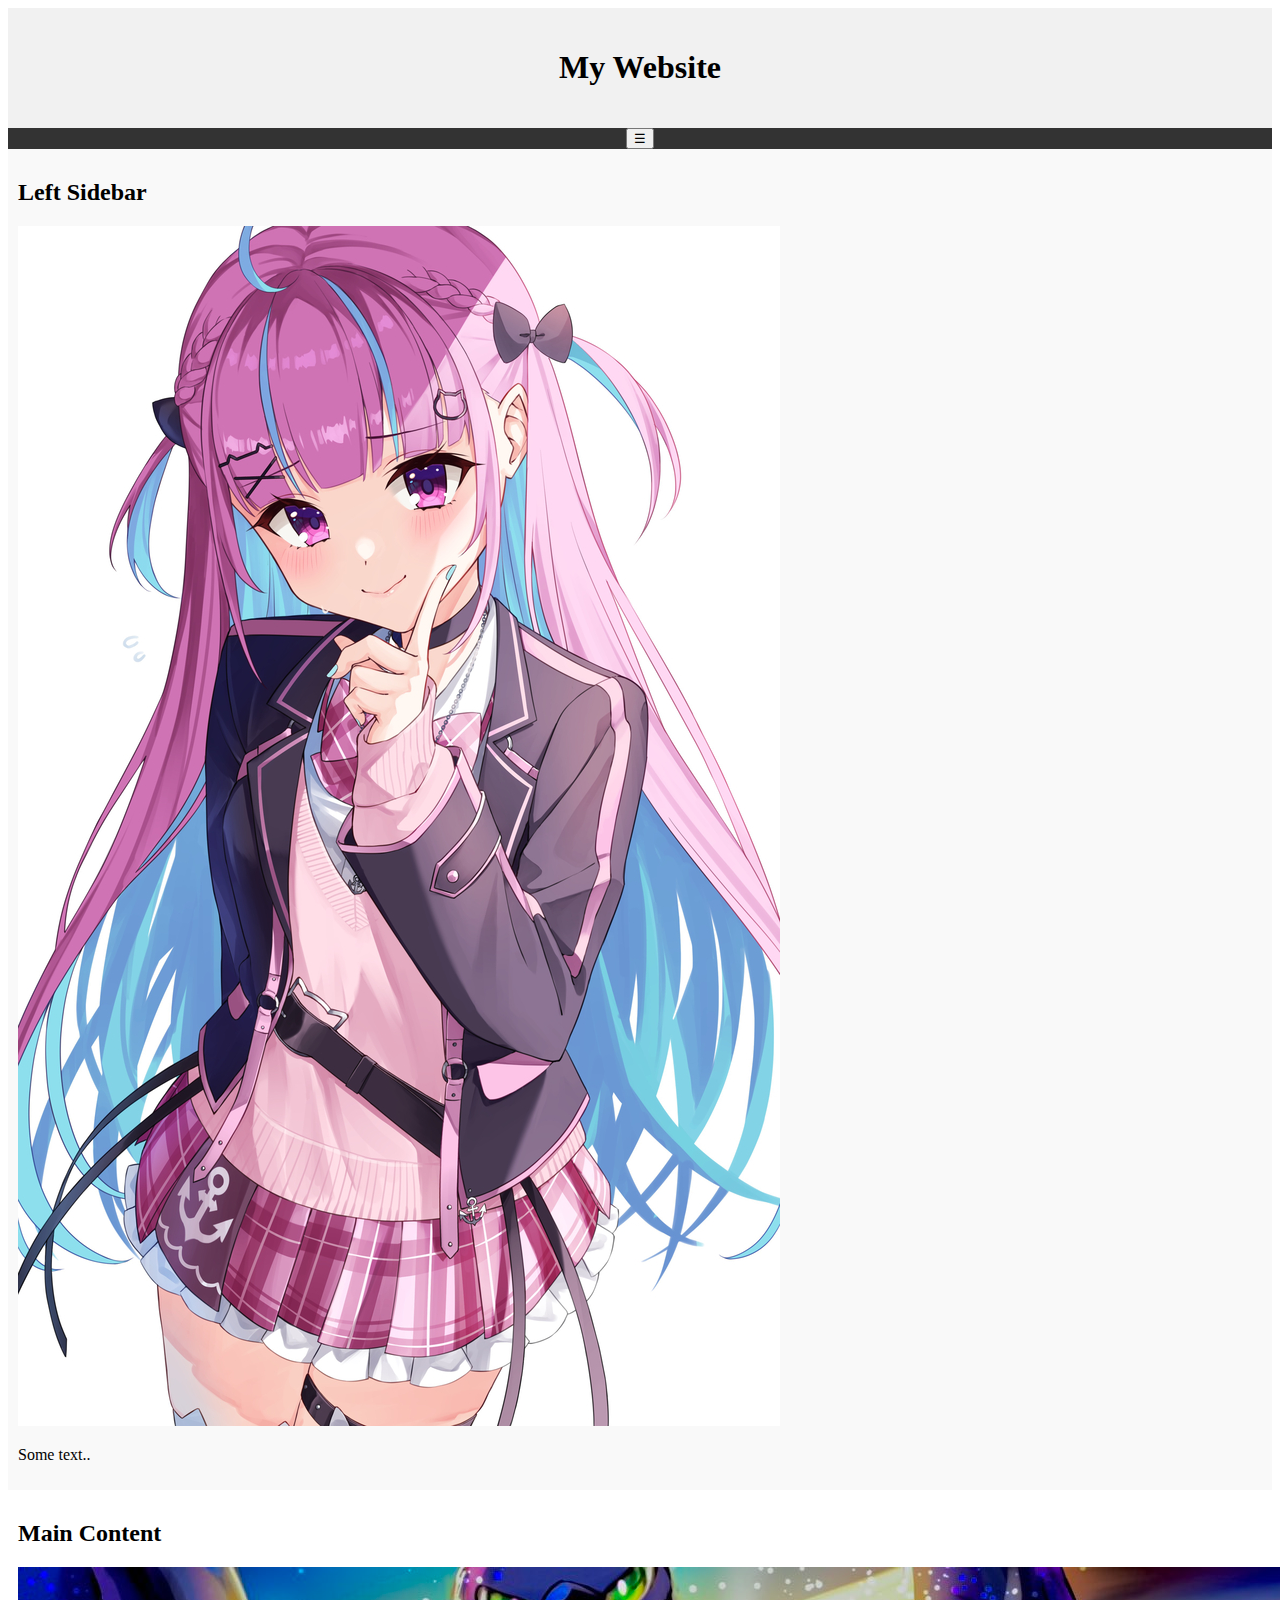
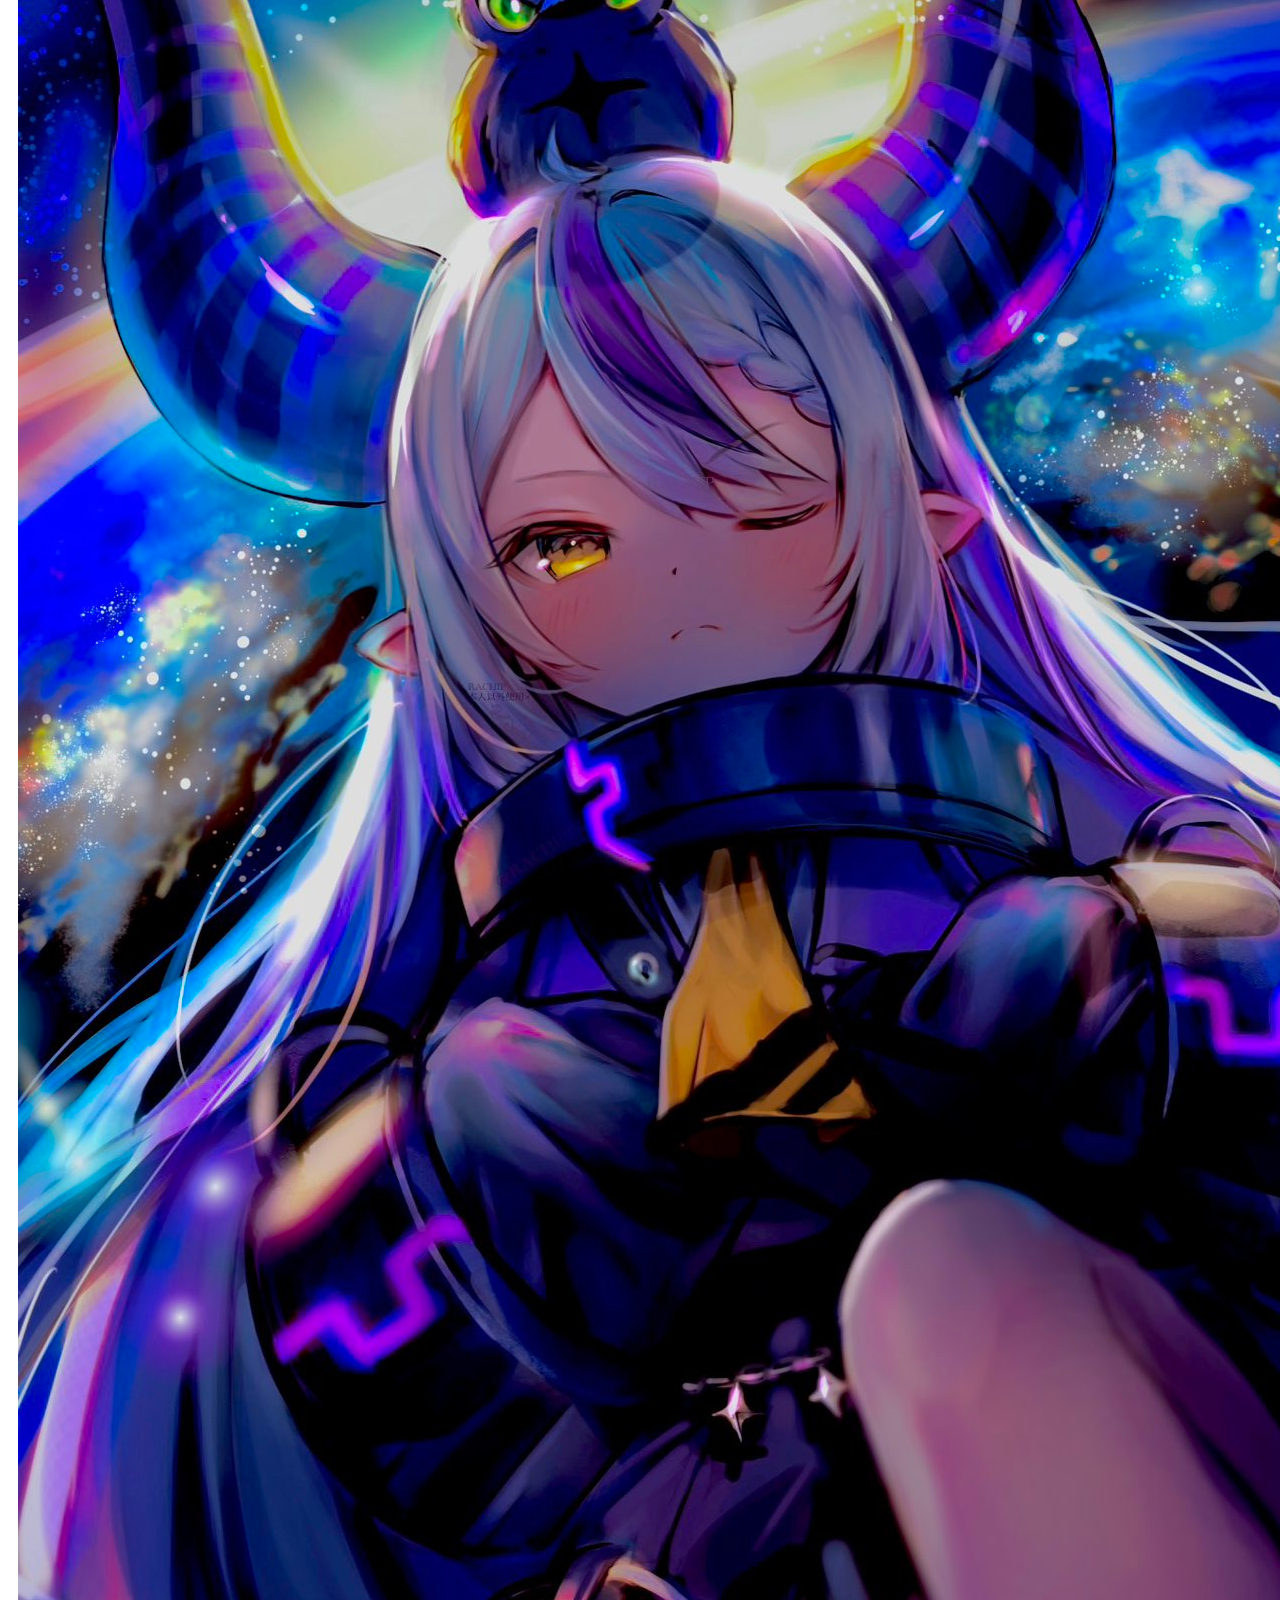
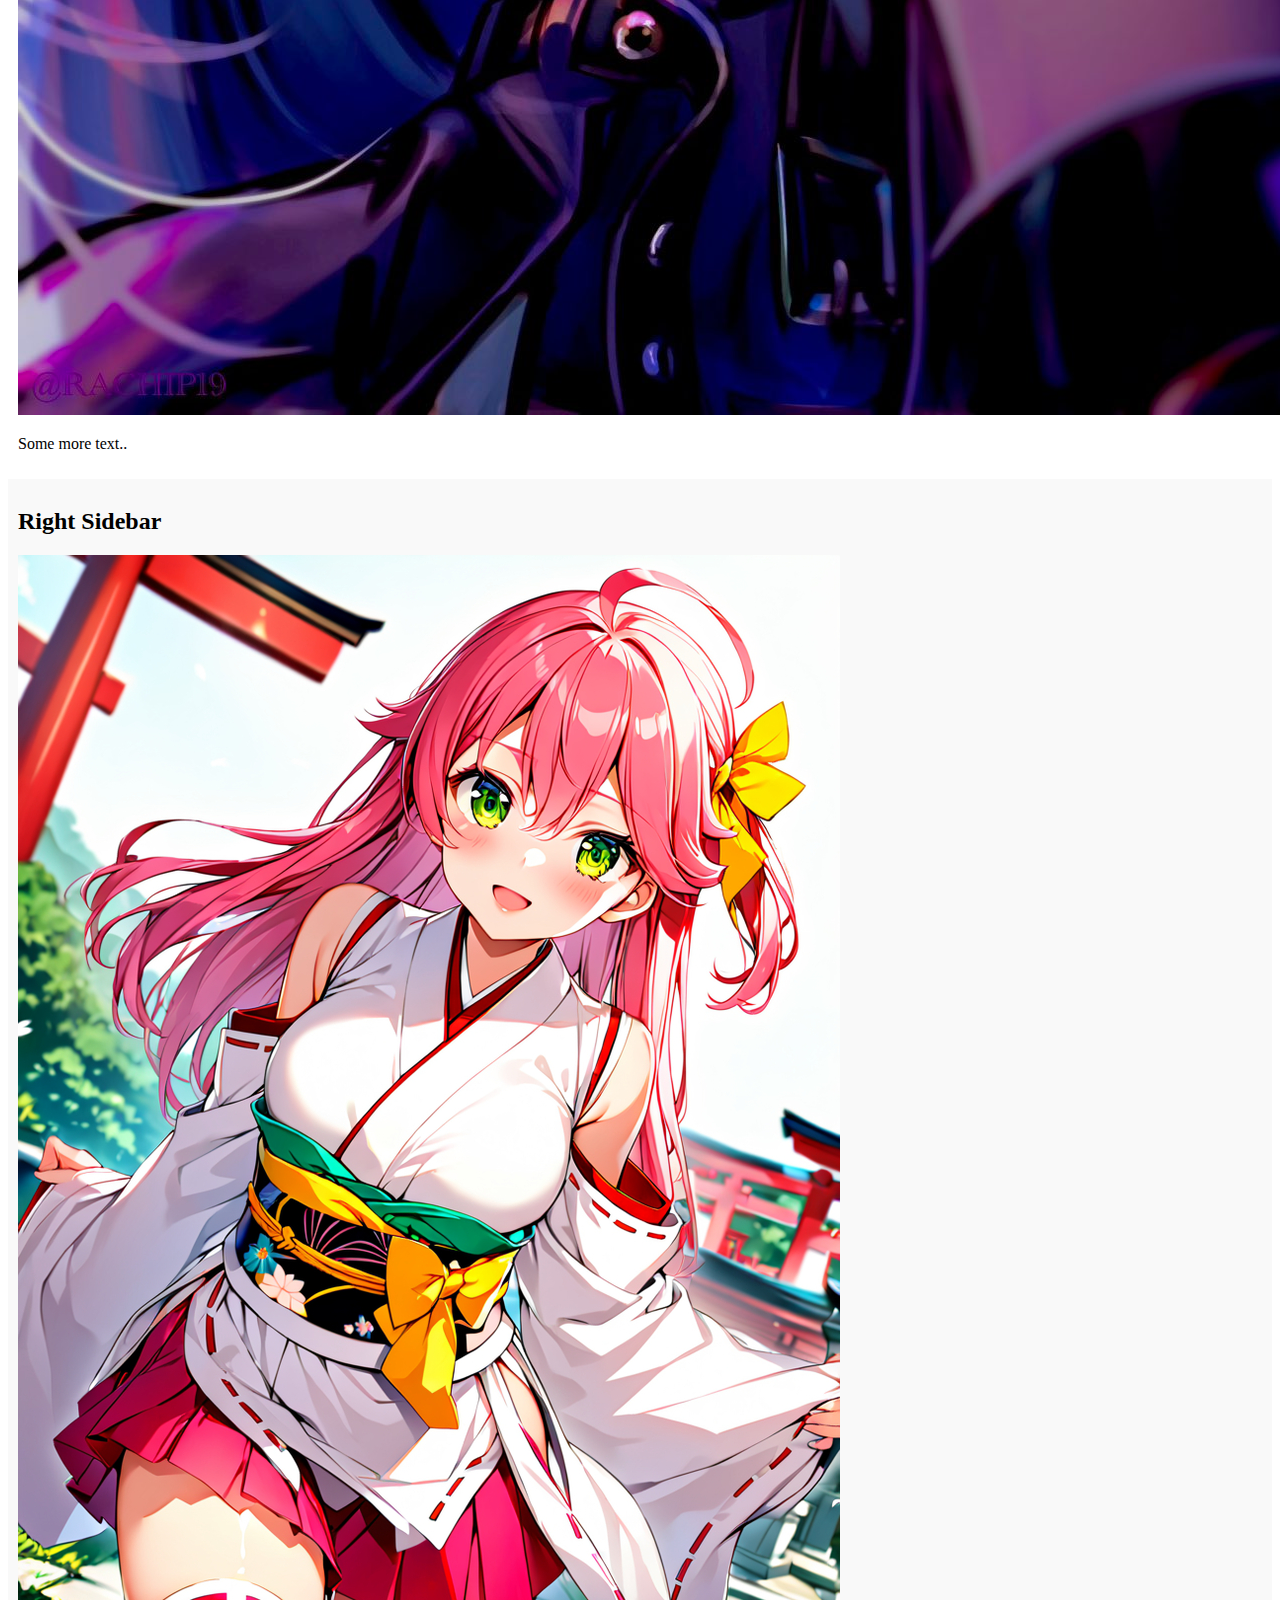
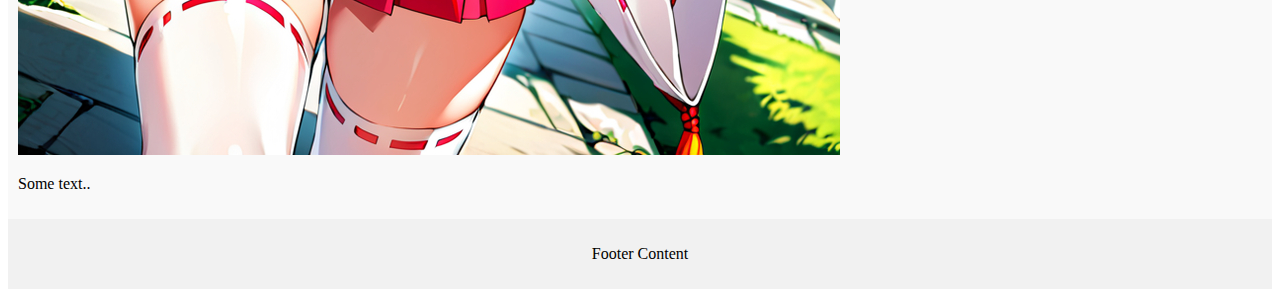
<file: index.html>
<!DOCTYPE html>
<html lang="en">
<head>
  <meta charset="UTF-8">
  <title>TITLE</title>
  <meta name="viewport" content="width=device-width, initial-scale=1.0">
  <link rel="stylesheet" href="styles.css">
</head>
<body>

  <div class="header">
    <h1>My Website</h1>
  </div>

  <div class="topnav">
    <button class="menu">☰</button>
    <div class="menu-options" id="menuOptions">
      <a href="archive.html">Archive</a>
      <a href="journal.html">Journal</a>
      <a href="moodboard.html">Moodboard</a>
      <a href="now.html">Now</a>
    </div>
  </div>

  <div class="row">
    <div class="column side">
      <h2>Left Sidebar</h2>
      <img src="119080960_p0_master1200.jpg" alt="Photo 2" class="gallery-img">
      <p>Some text..</p>
    </div>

    <div class="column middle">
      <h2>Main Content</h2>
       <img src="1693139382032.jpg" alt="Photo 1" class="gallery-img">
      <p>Some more text..</p>
    </div>

    <div class="column side">
      <h2>Right Sidebar</h2>
      <img src="120942166_p12_master1200.jpg" alt="Photo 3" class="gallery-img">
      <p>Some text..</p>
    </div>
  </div>

  <div class="footer">
    <p>Footer Content</p>
  </div>

  <script src="script.js"></script>

</body>
</html>
</file>
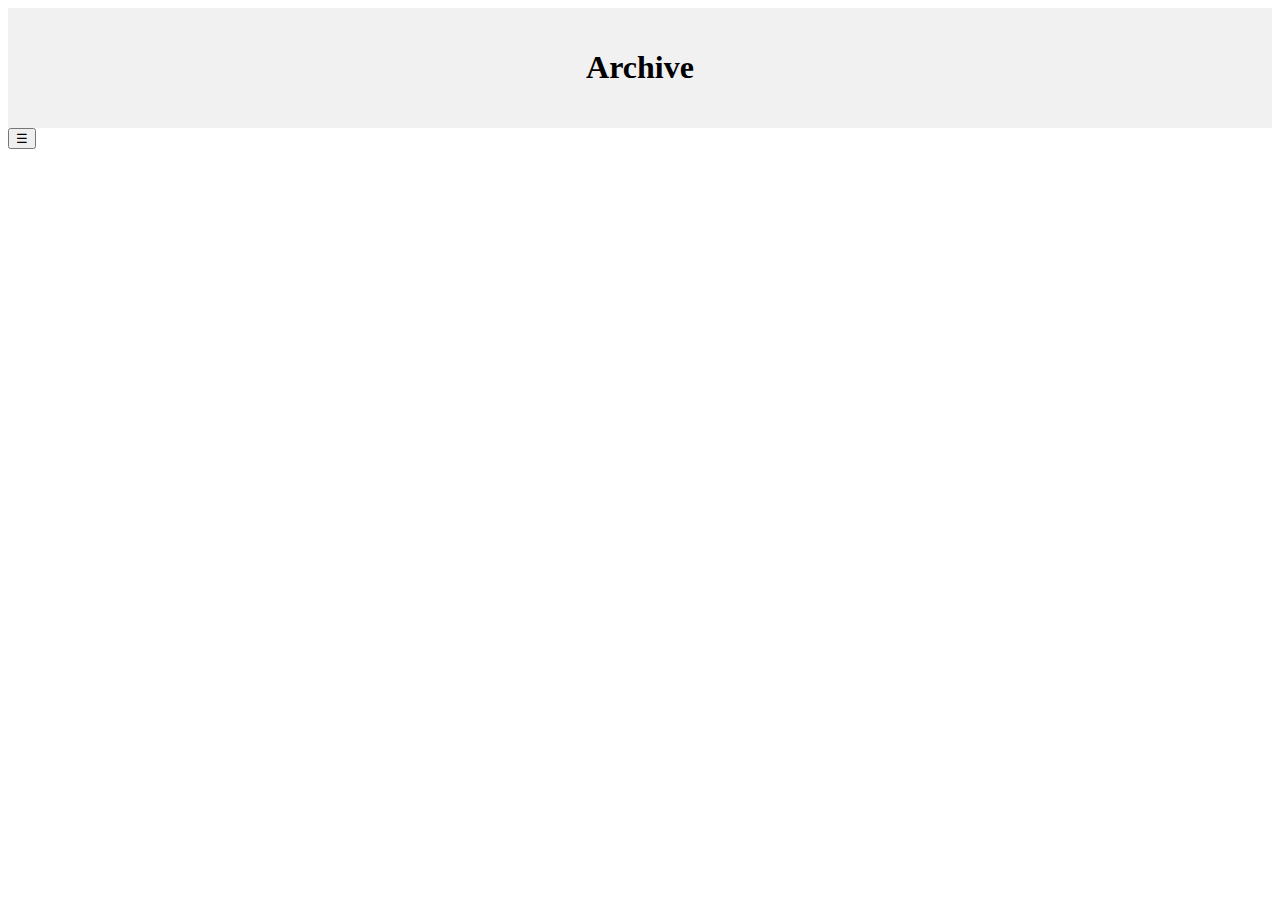
<file: archive.html>
<!DOCTYPE html>
<html lang="en">
<head>
  <meta charset="UTF-8">
  <title>Archive</title>
  <meta name="viewport" content="width=device-width, initial-scale=1.0">
  <link rel="stylesheet" href="styles.css">
</head>
<body>

   <div class="header">
    <h1>Archive</h1>
  </div>


  <button class="menu">☰</button>

  <div class="menu-options" id="menuOptions">
    <a href="gallery.html">Gallery</a>
    <a href="projects.html">Projects</a>
  </div>

  <script src="script.js"></script>
</body>
</html>
</file>
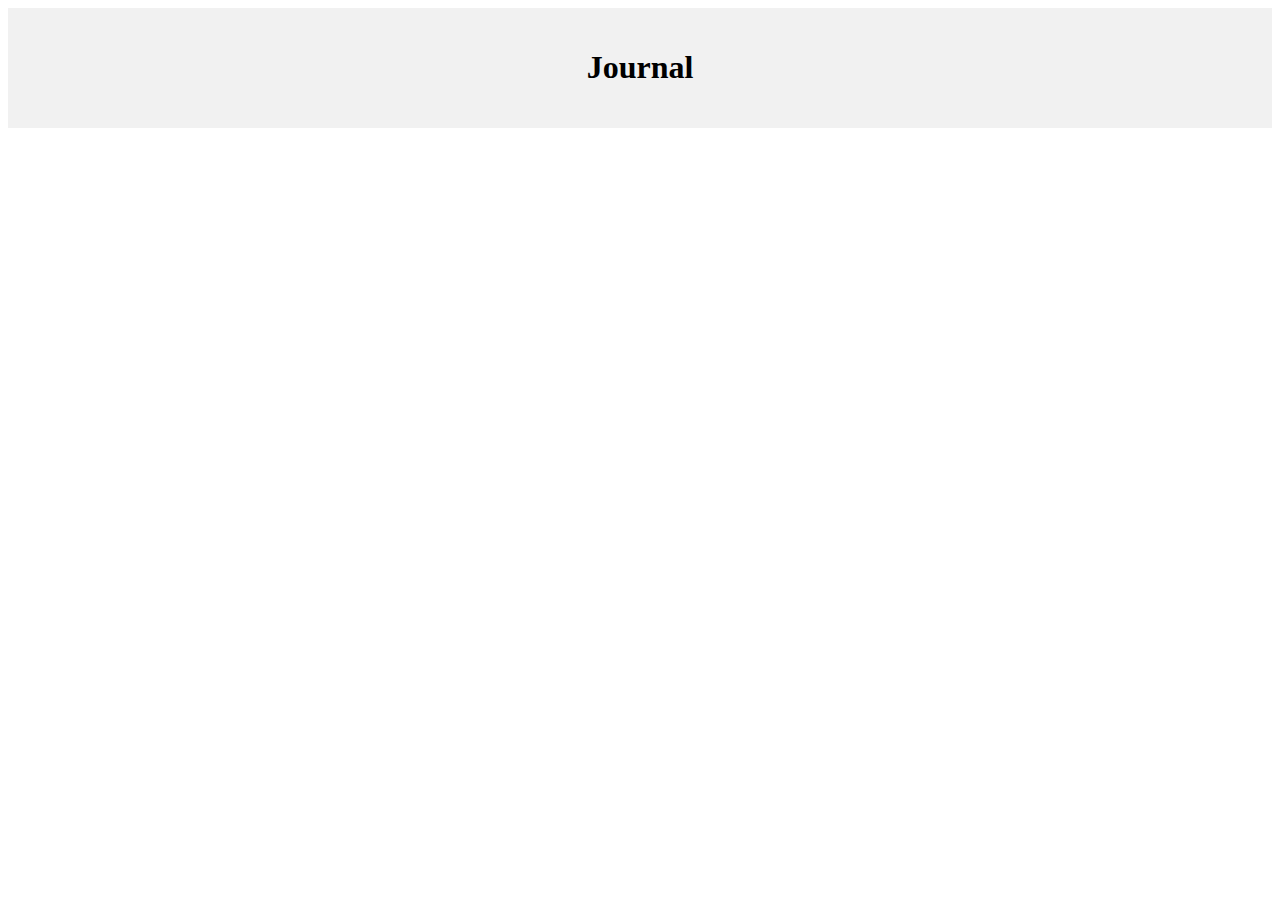
<file: journal.html>
<!DOCTYPE html>
<html lang="en">
<head>
  <meta charset="UTF-8">
  <title>Journal</title>
  <meta name="viewport" content="width=device-width, initial-scale=1.0">
  <link rel="stylesheet" href="styles.css">
</head>
<body>

 <div class="header">
    <h1>Journal</h1>
  </div>


  
  <script src="script.js"></script>
</body>
</html>
</file>
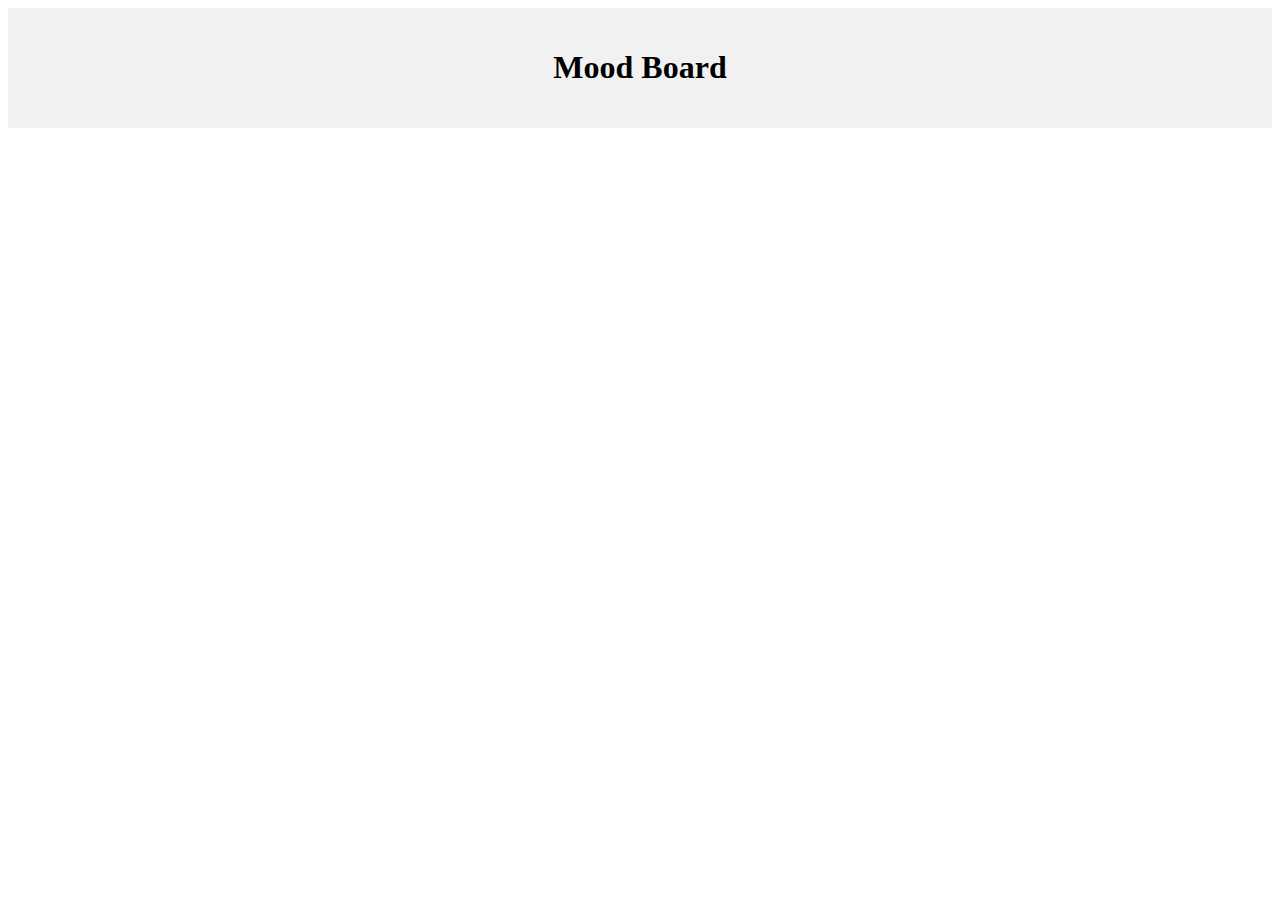
<file: moodboard.html>
<!DOCTYPE html>
<html lang="en">
<head>
  <meta charset="UTF-8">
  <title>Mood Board</title>
  <meta name="viewport" content="width=device-width, initial-scale=1.0">
  <link rel="stylesheet" href="styles.css">
</head>
<body>

 <div class="header">
    <h1>Mood Board</h1>
  </div>


  <script src="script.js"></script>
</body>
</html>
</file>
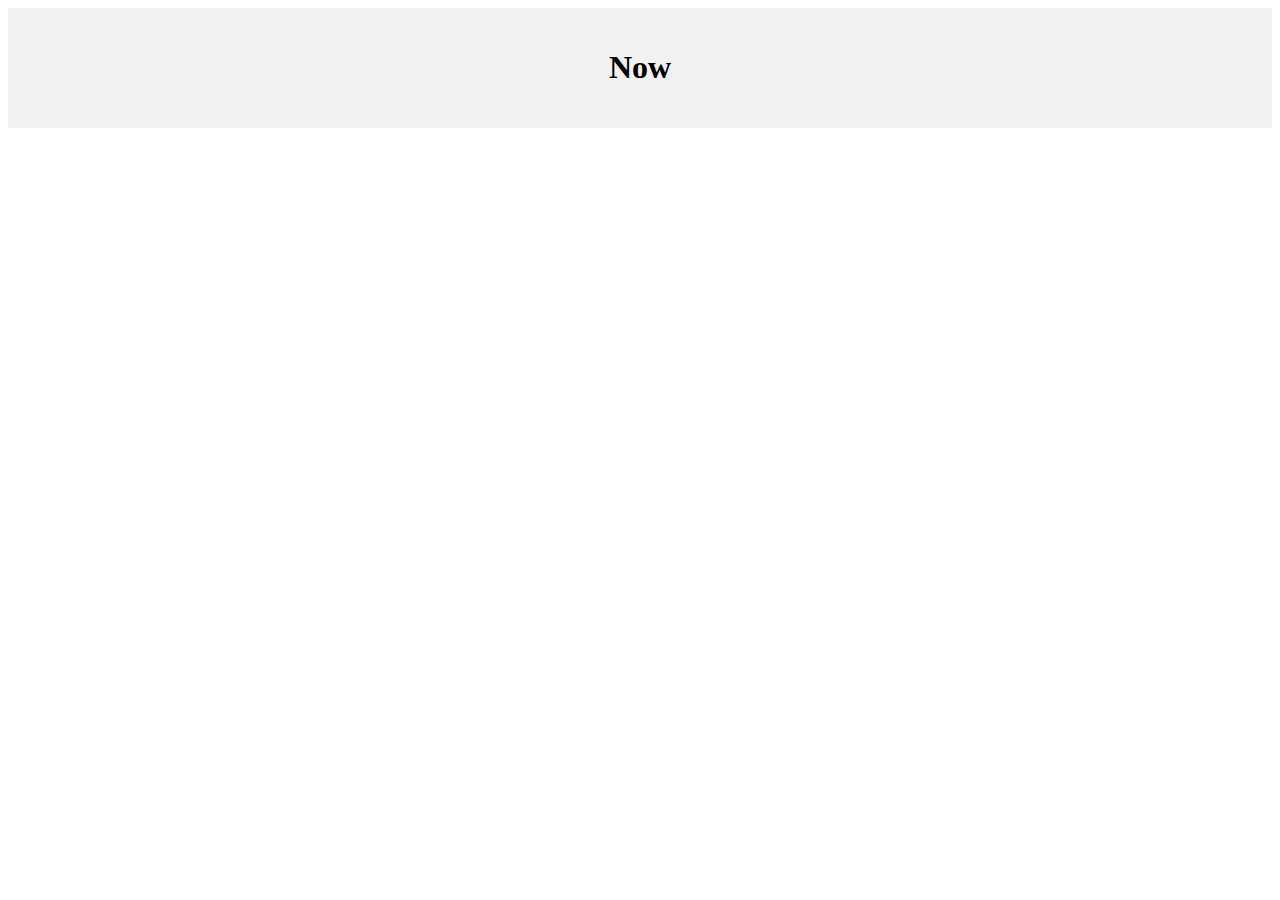
<file: now.html>
<!DOCTYPE html>
<html lang="en">
<head>
  <meta charset="UTF-8">
  <title>Now</title>
  <meta name="viewport" content="width=device-width, initial-scale=1.0">
  <link rel="stylesheet" href="styles.css">
</head>
<body>

 <div class="header">
    <h1>Now</h1>
  </div>


  <script src="script.js"></script>
</body>
</html>
</file>
<file: styles.css>
/* Header */
.header {
  background-color: #F1F1F1;
  text-align: center;
  padding: 20px;
}

/* Top navigation bar container */
.topnav {
  display: flex;
  justify-content: space-around;
  background-color: #333;
}
.topnav a {
  color: #f2f2f2;
  padding: 14px 16px;
  text-decoration: none;
  text-align: center;
}


/* Navigation links inside the dropdown */
.menu-options {
  display: none;
  position: absolute;
  top: 50px;
  left: 0;
  background-color: #444;
  width: 100%;
  z-index: 1;
}

.menu-options a {
  display: block;
  color: #f2f2f2;
  text-decoration: none;
  padding: 12px 16px;
}

.menu-options a:hover {
  background-color: #ddd;
  color: black;
}

/* Flex container for the columns */
.row {
  display: flex;
  flex-wrap: wrap;
}

/* Column shared style */
.column {
  padding: 10px;
}

/* Left and right columns */
.column.side {
  flex: 25%;
  background-color: #f9f9f9;
}

/* Middle column */
.column.middle {
  flex: 50%;
  background-color: #fff;
}

/* Responsive: stack columns on small screens */
@media screen and (max-width: 600px) {
  .topnav {
    display: flex;
    flex-direction: column;
  }

  .column.side, 
  .column.middle {
    flex: 100%;
    max-width: 100%;
  }
}


/* Footer */
.footer {
  background-color: #F1F1F1;
  text-align: center;
  padding: 10px;
}


.gallery {
  display: flex;
  flex-wrap: wrap;
  gap: 16px;
  justify-content: center;
  padding: 20px;
}

.gallery img {
  width: 200px;
  border-radius: 12px;
  box-shadow: 0 4px 8px rgba(0,0,0,0.2);
  cursor: pointer;
  transition: transform 0.3s ease;
}

.gallery img:hover {
  transform: scale(1.05);
}

.lightbox {
  display: none;
  opacity: 0;
  position: fixed;
  z-index: 999;
  padding-top: 60px;
  left: 0;
  top: 0;
  width: 100%;
  height: 100%;
  overflow: auto;
  background-color: rgba(0,0,0,0.9);
  cursor: zoom-out;
}

.lightbox.show {
  display: flex;
  align-items: center;
  justify-content: center;
  opacity: 1;
  transition: opacity 0.3s ease;
}

.lightbox-content {
  display: block;
  margin: auto;
  width: 100%;
  height: 100%;
  object-fit: contain;
  border-radius: 0;
  box-shadow: 0 4px 20px rgba(0,0,0,0.6);
}
</file>
